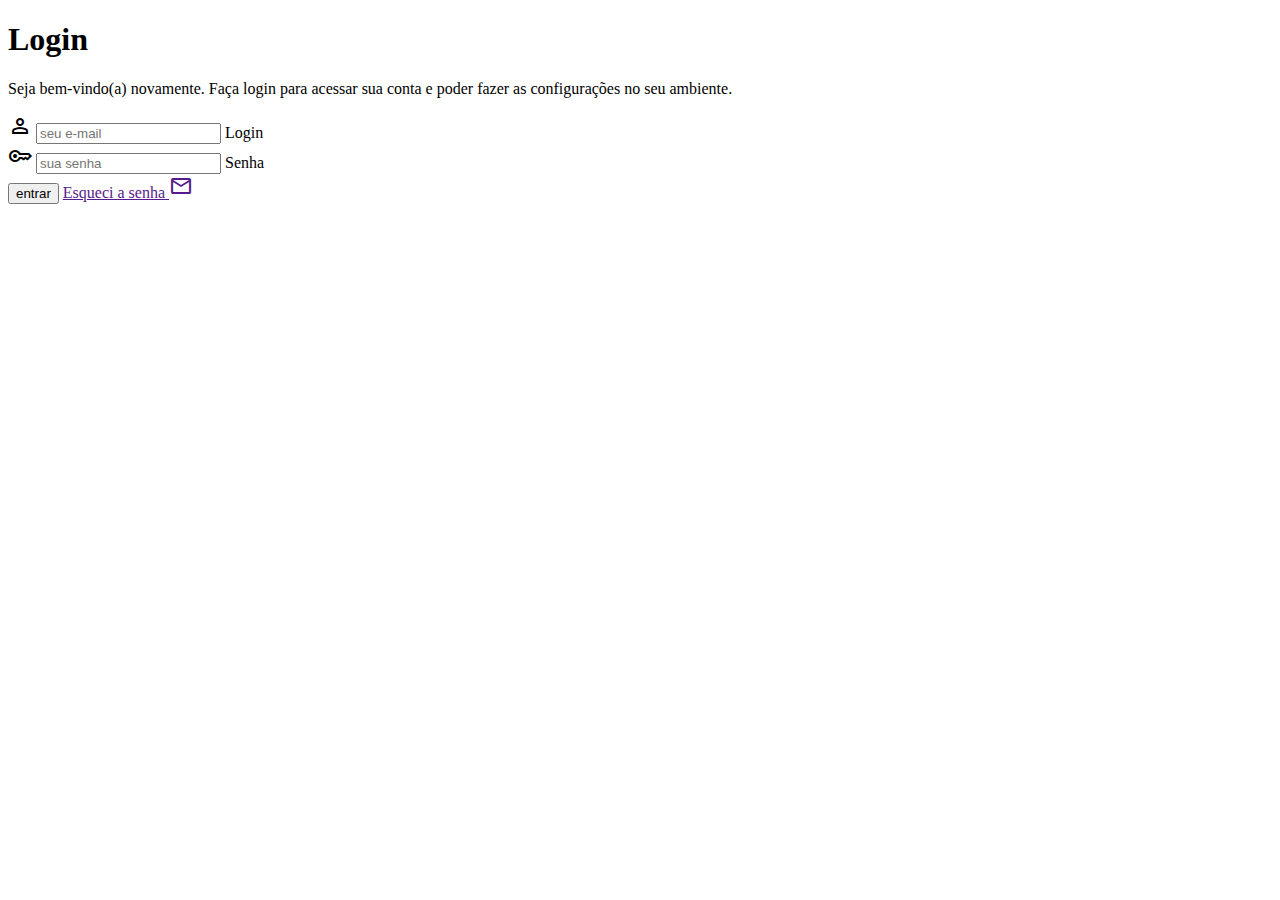
<file: comtutorial/index.html>
<!DOCTYPE html>
<html lang="pt-br">
<head>
    <meta charset="UTF-8">
    <meta name="viewport" content="width=device-width, initial-scale=1.0">
    <title>Projeto-login (com tutorial)</title>
    <link rel="stylesheet" href="estilos/style.css">
    <link href="https://fonts.googleapis.com/css2?family=Material+Symbols+Outlined" rel="stylesheet"/>
     <link href="https://fonts.googleapis.com/css2?family=Material+Symbols+Outlined" rel="stylesheet" />
</head>
<body>

    <main>
        <section id="login">
            <div id="imagem">
            </div>
            <div id="formulario">
                <h1>Login</h1>
                <p>Seja bem-vindo(a) novamente. Faça login para acessar sua conta e poder fazer as configurações no seu ambiente.</p>
                <form action="" method="post">
                    <div class="campo">
                        <i class="material-symbols-outlined">person</i>
                        <input type="email" name="login" id="ilogin" placeholder="seu e-mail" autocomplete="on" required maxlength="30">
                        <label for="ilogin">Login</label>
                    </div>
                    <div class="campo">
                        <i class="material-symbols-outlined">key</i>
                        <input type="password" name="senha" id="isenha" placeholder="sua senha" autocomplete="new-password"  required maxlength="20" minlength="8">
                        <label for="isenha">Senha</label>
                    </div>
                        <input type="submit" value="entrar">
                        <a href="">Esqueci a senha <i class="material-symbols-outlined">mail</i></a>
                </form>
            </div>
        </section>
    </main>
                
    
</body>
</html>
</file>
<file: comtutorial/estilos/style.css>
@charset "UTF-8";
</file>
